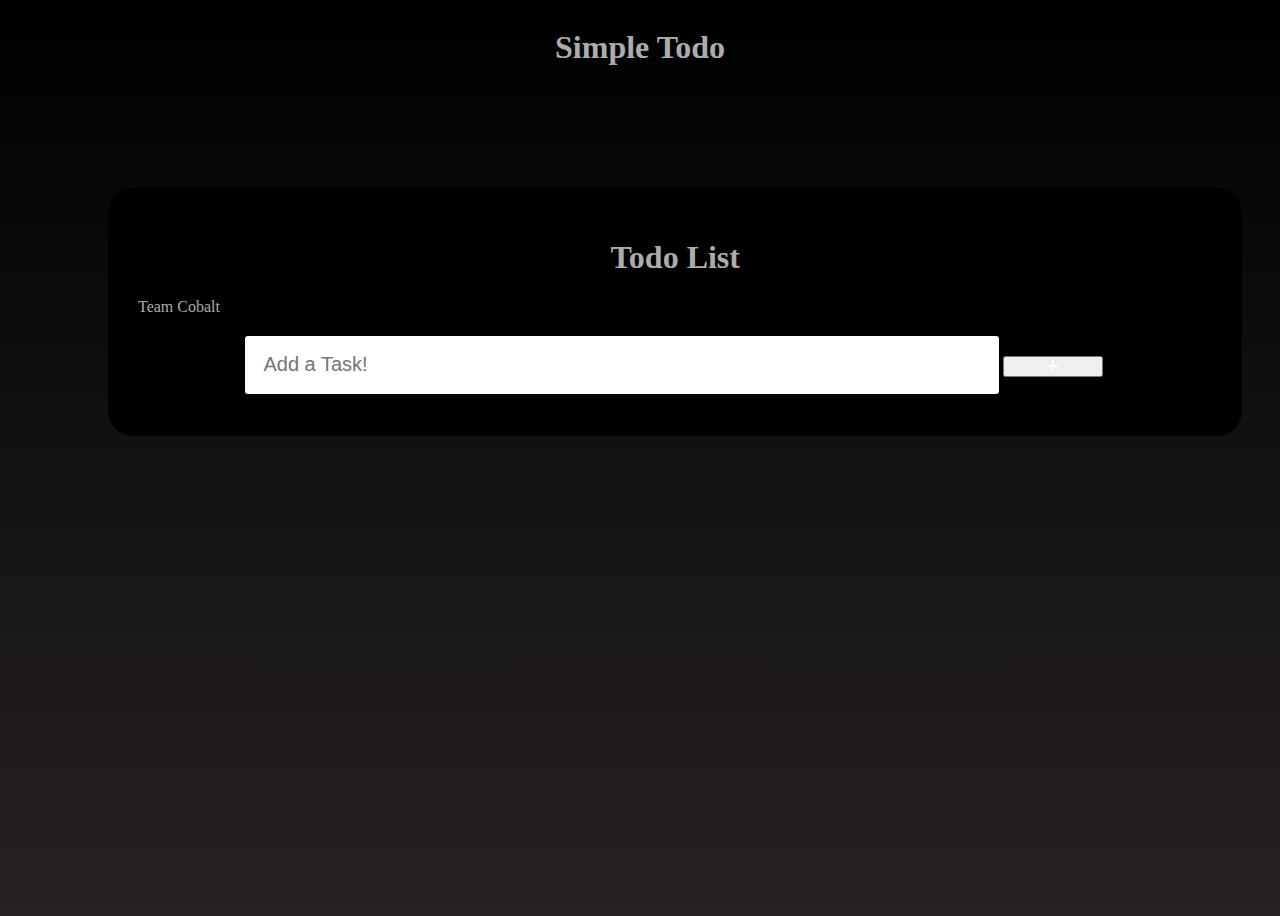
<file: index.html>
<!DOCTYPE html>
<html lang="en">

<head>
  <meta charset="UTF-8" />
  <meta http-equiv="X-UA-Compatible" content="IE=edge" />
  <meta name="viewport" content="width=device-width, initial-scale=1.0" />
  <title>Todo List</title>
  <link rel="stylesheet" href="styles.css" />
  <link rel="stylesheet" href="https://cdnjs.cloudflare.com/ajax/libs/font-awesome/6.1.1/css/all.min.css" />
  <link href="https://cdn.jsdelivr.net/npm/bootstrap@5.2.0-beta1/dist/css/bootstrap.min.css" rel="stylesheet"
    integrity="sha384-0evHe/X+R7YkIZDRvuzKMRqM+OrBnVFBL6DOitfPri4tjfHxaWutUpFmBp4vmVor" crossorigin="anonymous" />
  <link href="https://fonts.googleapis.com/css?family=NTR" rel="stylesheet" />
</head>

<body>
  <div class="container p-3 my-3 bg-secondary text-white">
    <h1>Simple Todo</h1>
  </div>
  <div class="wrapper mx-auto">
    <h1>Todo List</h1>
    <p class="text-center">Team Cobalt</p>
    <div class="inputfield">
      <form class="d-flex" role="form">
        <input class="form-control me-2" id="inputfield" type="text" placeholder="Add a Task!"
          aria-label="Add a Task!" />
        <button class="btn btn-outline-success">
          <i class="fa fa-plus"></i>
        </button>
      </form>
    </div>
    <div class="container">
      <div id="todo-row"></div>
    </div>
  </div>
  </div>
  </div>
  <script src="script.js"></script>
</body>

</html>
</file>
<file: styles.css>
* {
  color: #fff;
}

h1 {
  color: rgb(255, 255, 255);
  text-align: center;
}

body
{
  display: flex;
  flex-direction: column;
  min-height: 100vh;
  background: linear-gradient(to bottom, black 0%, rgb(39, 34, 34) 100%);
  color: white;
}

.wrapper {
  margin: 100px;
  max-width: 90%;
  background: black;
  border-radius: 25px;
  padding: 30px;

}

h1,
h2,
p {
  color: #adabab;
}

.wrapper .inputfield {
  display: flex;
  height: 50px;
  width: 100%;
  margin: 20px 0;
}

.mx-auto {
  width: 85%;
}

.d-flex {
  margin-left: auto;
  margin-right: auto;
  width: 80%;
}

.inputfield input {
  width: 85%;
  height: 100%;
  border: 3px solid;
  font-size: 20px;
  border-radius: 3px;
  padding-left: 15px;
}

#todo-row span {
  display: inline-block;
  margin-bottom: 0;
}

.wrapper button
{
  width: 100px;  
}

.trash {
  cursor: pointer;
}

.strikethrough {
  text-decoration: line-through;
}

.unstrike {
  text-decoration: none;
}

span {
  padding: 0 .5rem;
}
</file>
